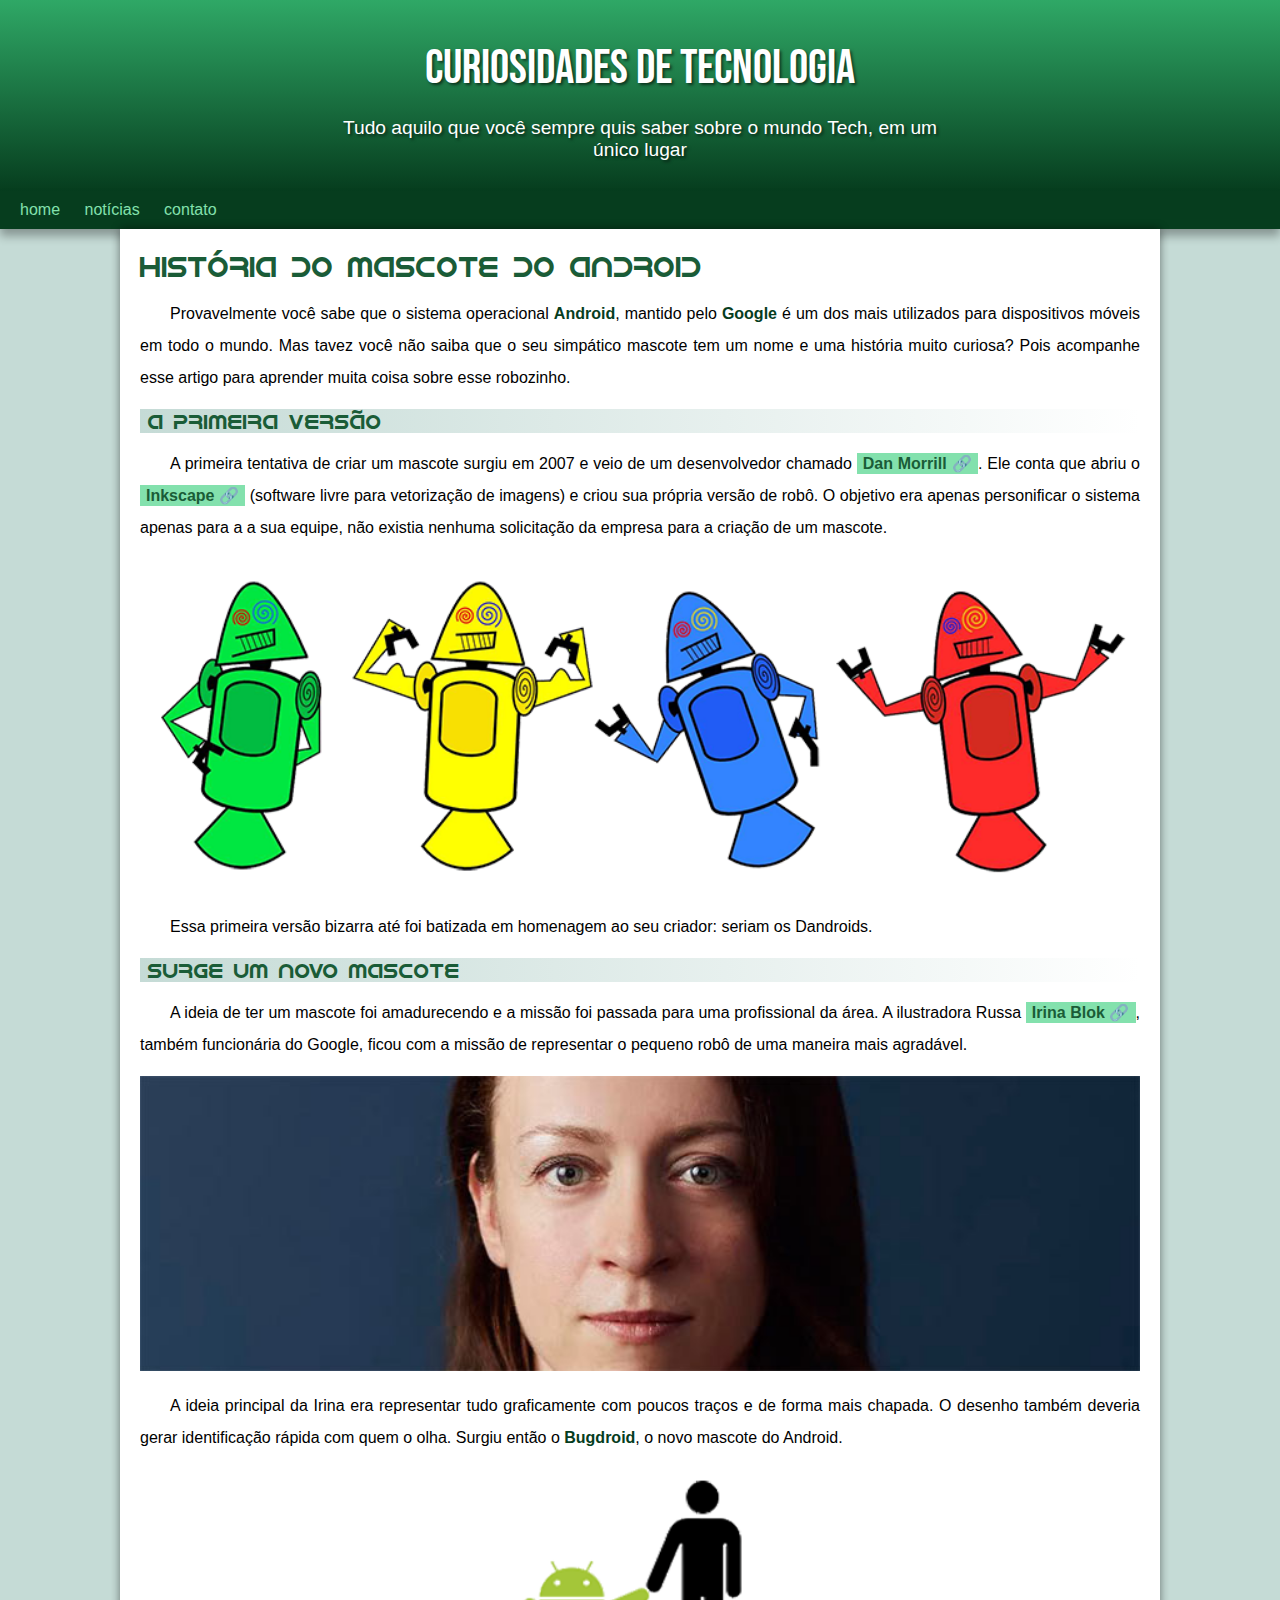
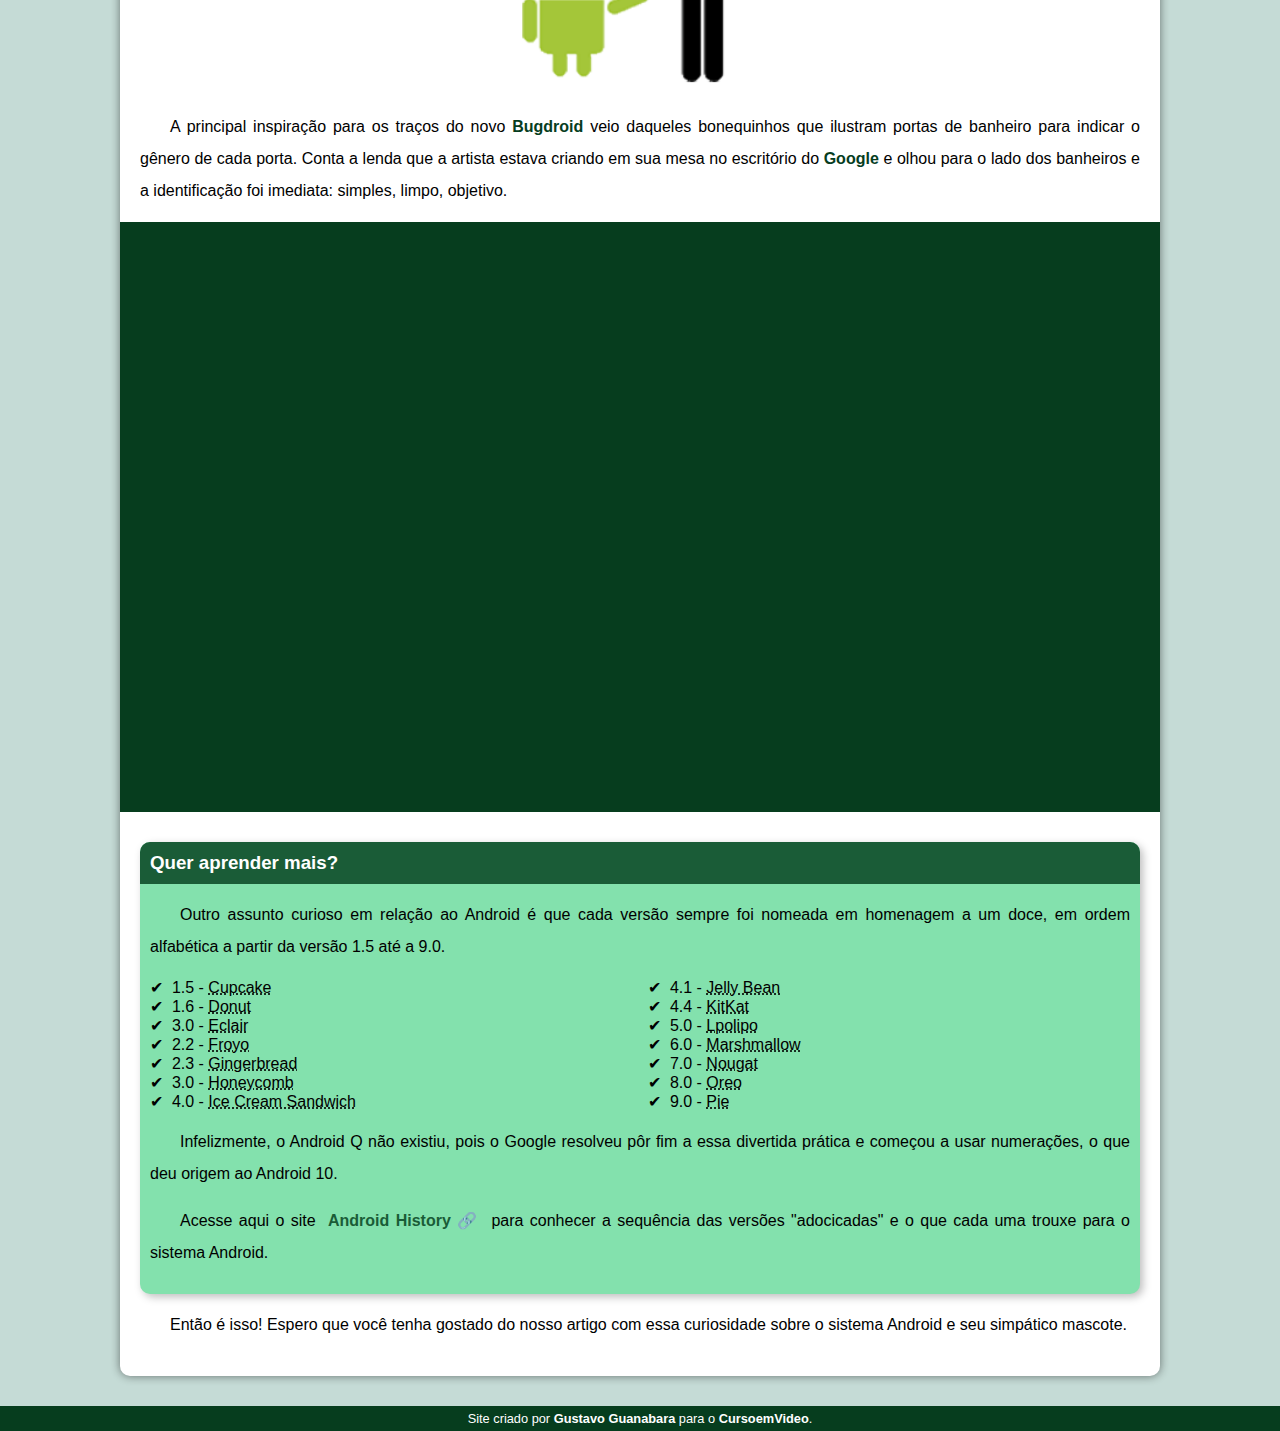
<file: index.html>
<!DOCTYPE html>
<html lang="pt-br">
<head>
    <meta charset="UTF-8">
    <meta name="viewport" content="width=device-width, initial-scale=1.0">
    <title>Como surgiu o mascote do android?</title>
    <link rel="stylesheet" href="estilo/style.css">
    <link rel="shortcut icon" href="imagens/favicon.ico" type="image/x-icon">
</head>
<body>
    <header>
        <h1>Curiosidades de Tecnologia</h1>
        <p>Tudo aquilo que você sempre quis saber sobre o mundo Tech, em um único lugar</p>
    </header>
    <nav>
        <a href="#">home</a>
        <a href="#">notícias</a>
        <a href="#">contato</a>
    </nav>
    <main>
        <article>
        <h1>História do Mascote do Android</h1>

        <p>Provavelmente você sabe que o sistema operacional <strong>Android</strong>, mantido pelo <strong>Google</strong> é um dos mais utilizados para dispositivos móveis em todo o mundo. Mas tavez você não saiba que o seu simpático mascote tem um nome e uma história muito curiosa? Pois acompanhe esse artigo para aprender muita coisa sobre esse robozinho.</p>

        <h2>A primeira versão</h2>

        <p>A primeira tentativa de criar um mascote surgiu em 2007 e veio de um desenvolvedor chamado <a href="https://androidcommunity.com/dan-morrill-shows-us-the-android-mascot-that-almost-was-20130103/" target="_blank" class="externo">Dan Morrill</a>. Ele conta que abriu o <a href="https://inkscape.org/pt-br/" target="_blank" class="externo">Inkscape</a> (software livre para vetorização de imagens) e criou sua própria versão de robô. O objetivo era apenas personificar o sistema apenas para a a sua equipe, não existia nenhuma solicitação da empresa para a criação de um mascote.</p>

        <picture>
            <source media="(max-width:678px)" srcset="imagens/dan-droids-pq.png">
            <img src="imagens/dan-droids.png" alt="primeiro mascote do android">
        </picture>

        <p>Essa primeira versão bizarra até foi batizada em homenagem ao seu criador: seriam os Dandroids.</p>

        <h2>Surge um novo mascote</h2>

        <p>A ideia de ter um mascote foi amadurecendo e a missão foi passada para uma profissional da área. A ilustradora Russa <a href="https://www.irinablok.com/" target="_blank" class="externo">Irina Blok</a>, também funcionária do Google, ficou com a missão de representar o pequeno robô de uma maneira mais agradável.</p>

        <picture>
            <source media="(max-width: 678px)" srcset="imagens/irina-blok-pq.jpg">
            <img src="imagens/irina-blok.jpg" alt="irina blok criandora do bugdroid">
        </picture>

        <p>A ideia principal da Irina era representar tudo graficamente com poucos traços e de forma mais chapada. O desenho também deveria gerar identificação rápida com quem o olha. Surgiu então o <strong>Bugdroid</strong>, o novo mascote do Android.</p>

        <img src="imagens/bugdroid.png" class="pequena" alt="bugdroid">

        <p>A principal inspiração para os traços do novo <strong>Bugdroid </strong>veio daqueles bonequinhos que ilustram portas de banheiro para indicar o gênero de cada porta. Conta a lenda que a artista estava criando em sua mesa no escritório do <strong>Google </strong>e olhou para o lado dos banheiros e a identificação foi imediata: simples, limpo, objetivo.</p>

        <div class="video">
            <iframe width="560" height="315" src="https://www.youtube.com/embed/l2UDgpLz20M?si=VOE4GJ_XCk8deNPm" title="YouTube video player" frameborder="0" allow="accelerometer; autoplay; clipboard-write; encrypted-media; gyroscope; picture-in-picture; web-share" allowfullscreen></iframe>
        </div>

        <aside>
            <h3>Quer aprender mais?</h3>

            <p>Outro assunto curioso em relação ao Android é que cada versão sempre foi nomeada em homenagem a um doce, em ordem alfabética a partir da versão 1.5 até a 9.0.</p>
            <ul>
                <li>1.5 - <abbr title="bolo de copo">Cupcake</abbr></li>
                <li>1.6 - <abbr title="rosquinha">Donut</abbr></li>
                <li>3.0 - <abbr title="bomba">Eclair</abbr></li>
                <li>2.2 - <abbr title="Iogurte congelado">Froyo</abbr></li>
                <li>2.3 - <abbr title="biscoito de gengibre">Gingerbread</abbr></li>
                <li>3.0 - <abbr title="favo de mel">Honeycomb</abbr></li>
                <li>4.0 - <abbr title="saunduíche de sorvete">Ice Cream Sandwich</abbr></li>
                <li>4.1 - <abbr title="jujuba">Jelly Bean</abbr></li>
                <li>4.4 - <abbr title="KitKat">KitKat</abbr></li>
                <li>5.0 - <abbr title="pirulito">Lpolipo</abbr></li>
                <li>6.0 - <abbr title="Marshmallow">Marshmallow</abbr></li>
                <li>7.0 - <abbr title="torrone">Nougat</abbr></li>
                <li>8.0 - <abbr title="Oreo">Oreo</abbr></li>
                <li>9.0 - <abbr title="torta">Pie</abbr></li>
            </ul>
            <p>Infelizmente, o Android Q não existiu, pois o Google resolveu pôr fim a essa divertida prática e começou a usar numerações, o que deu origem ao Android 10.</p>

            <p>Acesse aqui o site <a href="https://www.android.com/intl/en_uk/history/#/donut%22" target="_blank" class="externo ">Android History</a> para conhecer a sequência das versões "adocicadas" e o que cada uma trouxe para o sistema Android.</p>
            
            
        </aside>
            <p>
                Então é isso! Espero que você tenha gostado do nosso artigo com essa curiosidade sobre o sistema Android e seu simpático mascote.
            </p>

        </article>
    </main>
    <footer>
        <p>Site criado por <a href="https://gustavoguanabara.github.io/" target="_blank">Gustavo Guanabara</a> para o <a href="https://www.cursoemvideo.com/" target="_blank">CursoemVideo</a>.</p>
    </footer>    
</body>
</html>
</file>
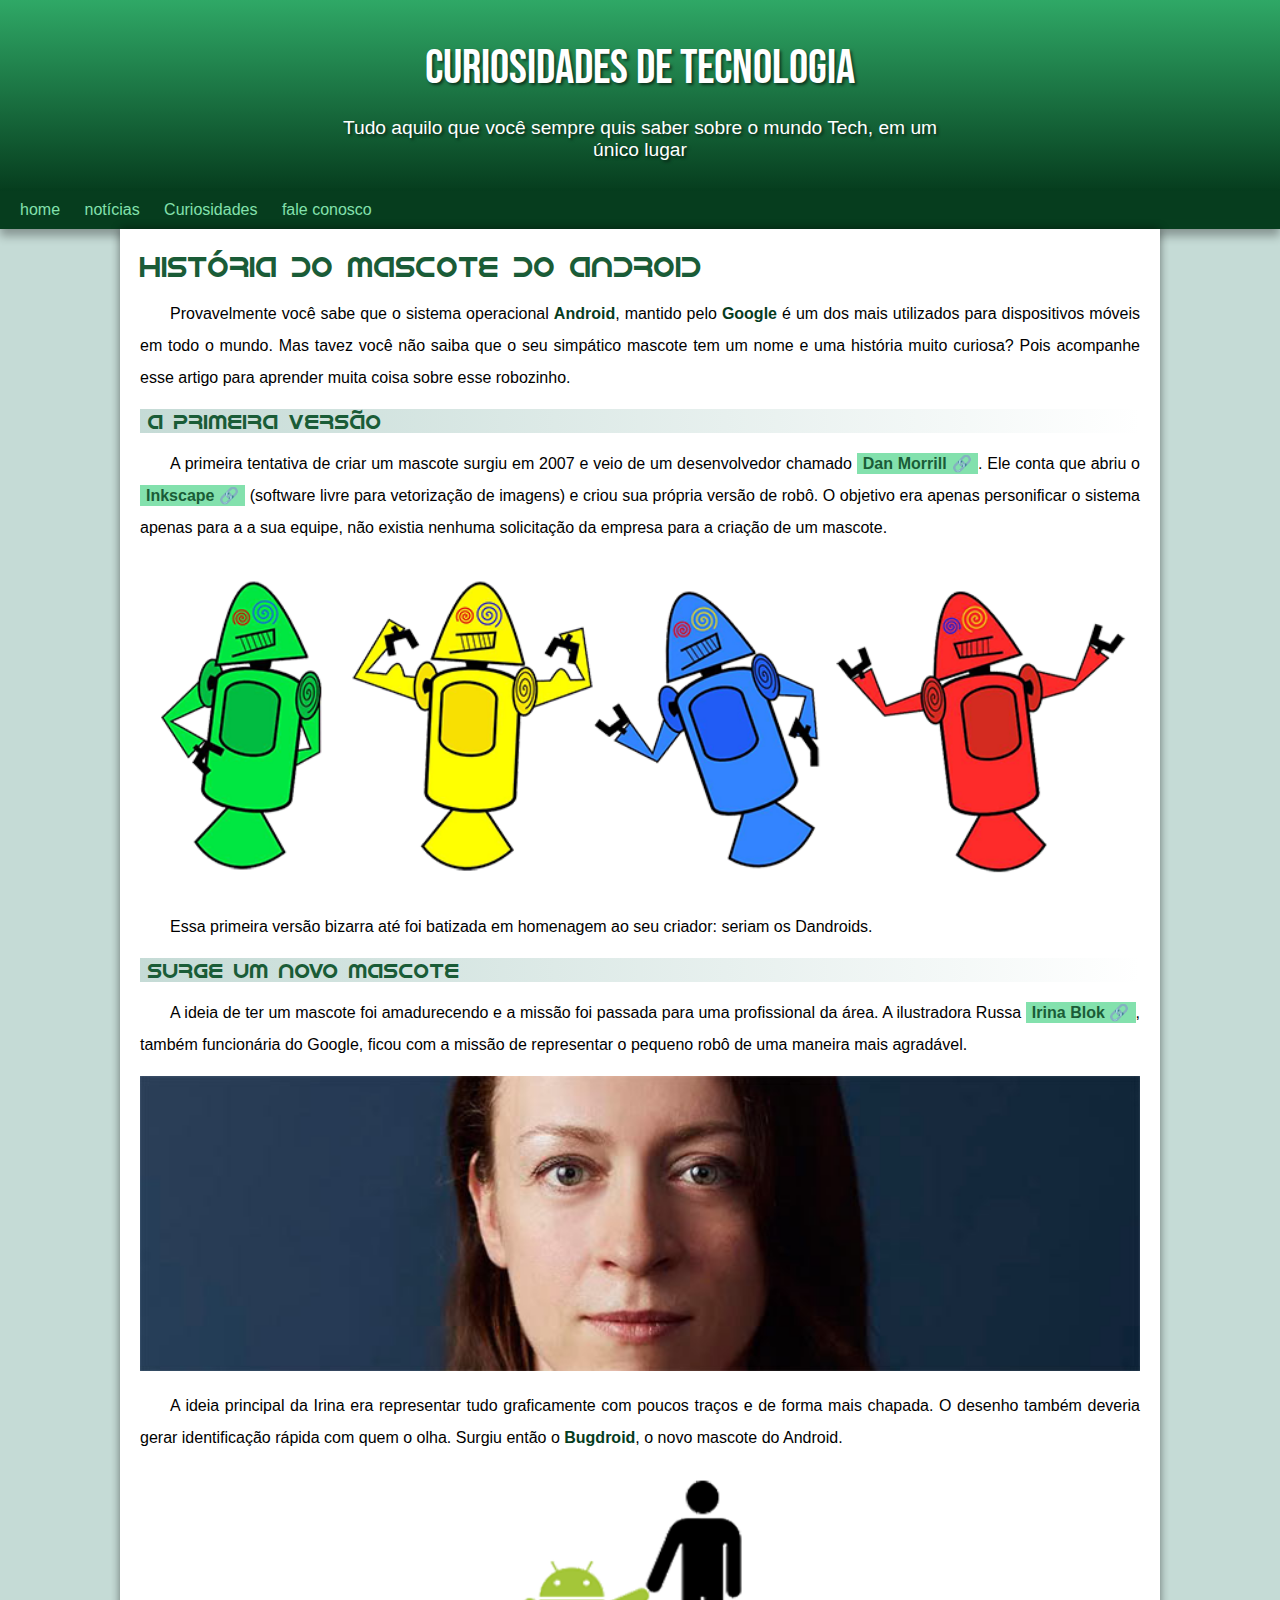
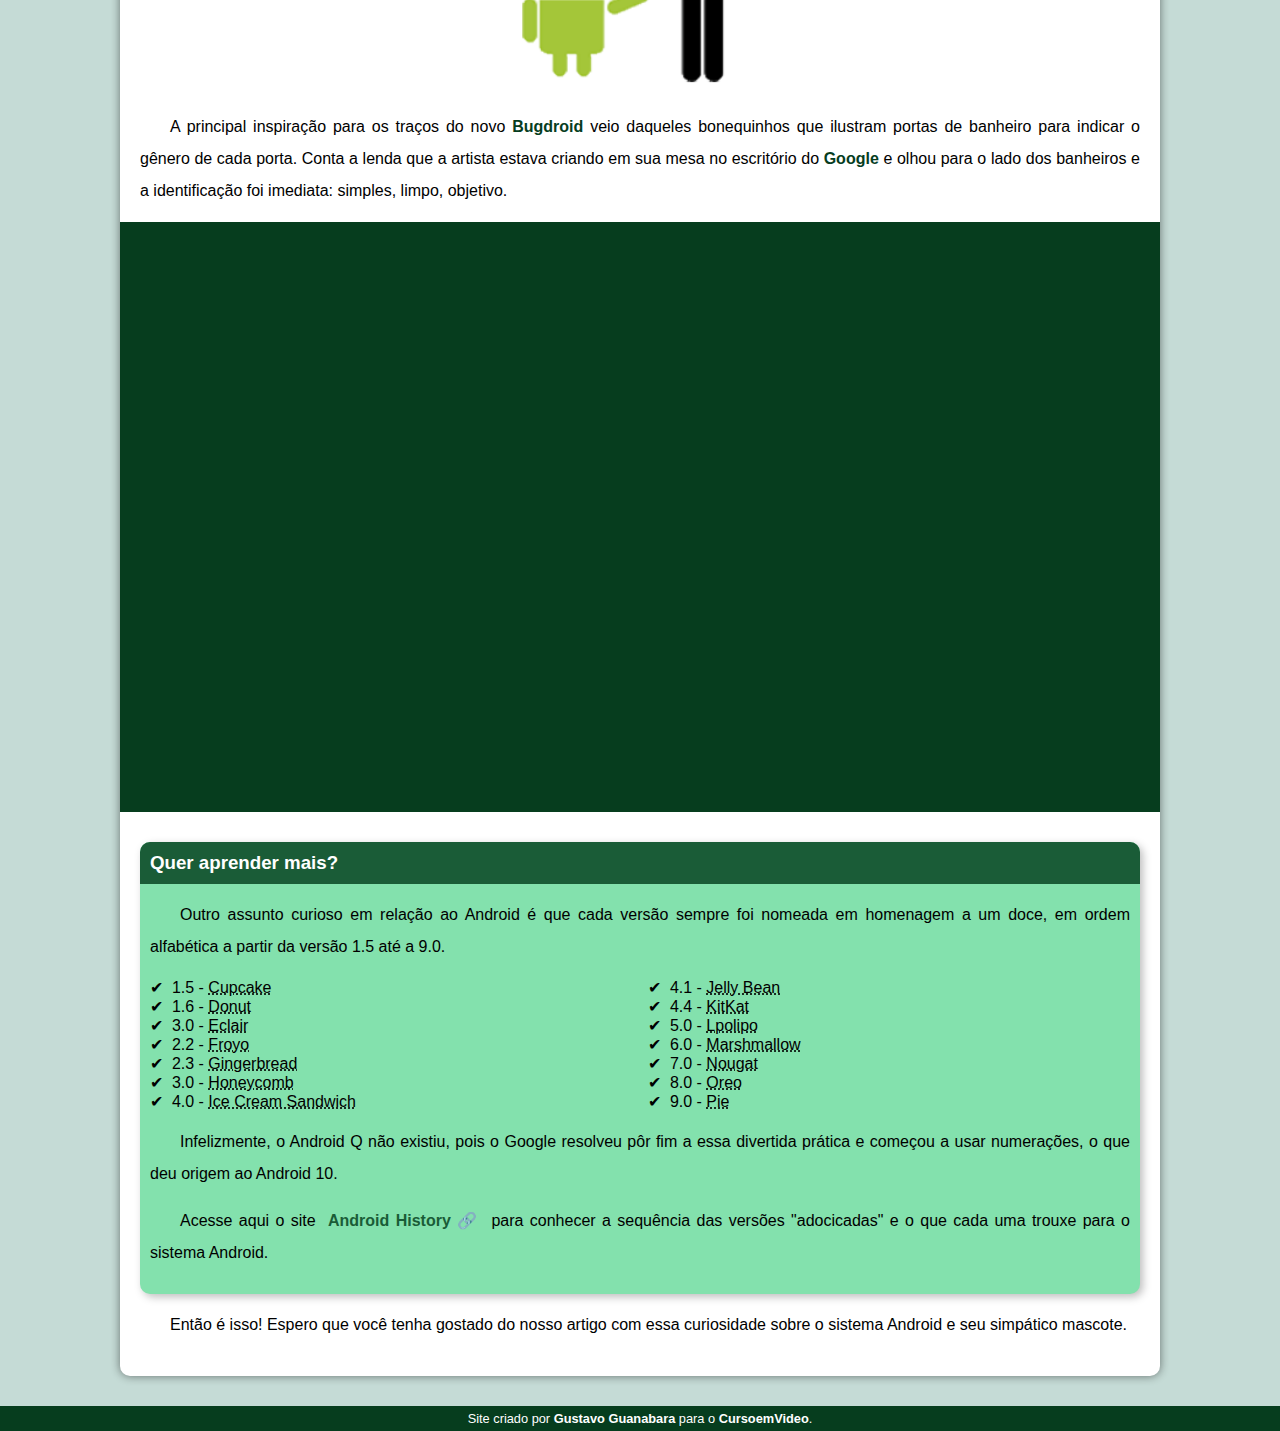
<file: index.html.html>
<!DOCTYPE html>
<html lang="pt-br">
<head>
    <meta charset="UTF-8">
    <meta name="viewport" content="width=device-width, initial-scale=1.0">
    <title>Como surgiu o mascote do android?</title>
    <link rel="stylesheet" href="estilo/style.css">
    <link rel="shortcut icon" href="imagens/favicon.ico" type="image/x-icon">
</head>
<body>
    <header>
        <h1>Curiosidades de Tecnologia</h1>
        <p>Tudo aquilo que você sempre quis saber sobre o mundo Tech, em um único lugar</p>
    </header>
    <nav>
        <a href="#">home</a>
        <a href="#">notícias</a>
        <a href="#">Curiosidades</a>
        <a href="#">fale conosco</a>
    </nav>
    <main>
        <article>
        <h1>História do Mascote do Android</h1>

        <p>Provavelmente você sabe que o sistema operacional <strong>Android</strong>, mantido pelo <strong>Google</strong> é um dos mais utilizados para dispositivos móveis em todo o mundo. Mas tavez você não saiba que o seu simpático mascote tem um nome e uma história muito curiosa? Pois acompanhe esse artigo para aprender muita coisa sobre esse robozinho.</p>

        <h2>A primeira versão</h2>

        <p>A primeira tentativa de criar um mascote surgiu em 2007 e veio de um desenvolvedor chamado <a href="https://androidcommunity.com/dan-morrill-shows-us-the-android-mascot-that-almost-was-20130103/" target="_blank" class="externo">Dan Morrill</a>. Ele conta que abriu o <a href="https://inkscape.org/pt-br/" target="_blank" class="externo">Inkscape</a> (software livre para vetorização de imagens) e criou sua própria versão de robô. O objetivo era apenas personificar o sistema apenas para a a sua equipe, não existia nenhuma solicitação da empresa para a criação de um mascote.</p>

        <picture>
            <source media="(max-width:678px)" srcset="imagens/dan-droids-pq.png">
            <img src="imagens/dan-droids.png" alt="primeiro mascote do android">
        </picture>

        <p>Essa primeira versão bizarra até foi batizada em homenagem ao seu criador: seriam os Dandroids.</p>

        <h2>Surge um novo mascote</h2>

        <p>A ideia de ter um mascote foi amadurecendo e a missão foi passada para uma profissional da área. A ilustradora Russa <a href="https://www.irinablok.com/" target="_blank" class="externo">Irina Blok</a>, também funcionária do Google, ficou com a missão de representar o pequeno robô de uma maneira mais agradável.</p>

        <picture>
            <source media="(max-width: 678px)" srcset="imagens/irina-blok-pq.jpg">
            <img src="imagens/irina-blok.jpg" alt="irina blok criandora do bugdroid">
        </picture>

        <p>A ideia principal da Irina era representar tudo graficamente com poucos traços e de forma mais chapada. O desenho também deveria gerar identificação rápida com quem o olha. Surgiu então o <strong>Bugdroid</strong>, o novo mascote do Android.</p>

        <img src="imagens/bugdroid.png" class="pequena" alt="bugdroid">

        <p>A principal inspiração para os traços do novo <strong>Bugdroid </strong>veio daqueles bonequinhos que ilustram portas de banheiro para indicar o gênero de cada porta. Conta a lenda que a artista estava criando em sua mesa no escritório do <strong>Google </strong>e olhou para o lado dos banheiros e a identificação foi imediata: simples, limpo, objetivo.</p>

        <div class="video">
            <iframe width="560" height="315" src="https://www.youtube.com/embed/l2UDgpLz20M?si=VOE4GJ_XCk8deNPm" title="YouTube video player" frameborder="0" allow="accelerometer; autoplay; clipboard-write; encrypted-media; gyroscope; picture-in-picture; web-share" allowfullscreen></iframe>
        </div>

        <aside>
            <h3>Quer aprender mais?</h3>

            <p>Outro assunto curioso em relação ao Android é que cada versão sempre foi nomeada em homenagem a um doce, em ordem alfabética a partir da versão 1.5 até a 9.0.</p>
            <ul>
                <li>1.5 - <abbr title="bolo de copo">Cupcake</abbr></li>
                <li>1.6 - <abbr title="rosquinha">Donut</abbr></li>
                <li>3.0 - <abbr title="bomba">Eclair</abbr></li>
                <li>2.2 - <abbr title="Iogurte congelado">Froyo</abbr></li>
                <li>2.3 - <abbr title="biscoito de gengibre">Gingerbread</abbr></li>
                <li>3.0 - <abbr title="favo de mel">Honeycomb</abbr></li>
                <li>4.0 - <abbr title="saunduíche de sorvete">Ice Cream Sandwich</abbr></li>
                <li>4.1 - <abbr title="jujuba">Jelly Bean</abbr></li>
                <li>4.4 - <abbr title="KitKat">KitKat</abbr></li>
                <li>5.0 - <abbr title="pirulito">Lpolipo</abbr></li>
                <li>6.0 - <abbr title="Marshmallow">Marshmallow</abbr></li>
                <li>7.0 - <abbr title="torrone">Nougat</abbr></li>
                <li>8.0 - <abbr title="Oreo">Oreo</abbr></li>
                <li>9.0 - <abbr title="torta">Pie</abbr></li>
            </ul>
            <p>Infelizmente, o Android Q não existiu, pois o Google resolveu pôr fim a essa divertida prática e começou a usar numerações, o que deu origem ao Android 10.</p>

            <p>Acesse aqui o site <a href="https://www.android.com/intl/en_uk/history/#/donut%22" target="_blank" class="externo ">Android History</a> para conhecer a sequência das versões "adocicadas" e o que cada uma trouxe para o sistema Android.</p>
            
            
        </aside>
            <p>
                Então é isso! Espero que você tenha gostado do nosso artigo com essa curiosidade sobre o sistema Android e seu simpático mascote.
            </p>

        </article>
    </main>
    <footer>
        <p>Site criado por <a href="https://gustavoguanabara.github.io/" target="_blank">Gustavo Guanabara</a> para o <a href="https://www.cursoemvideo.com/" target="_blank">CursoemVideo</a>.</p>
    </footer>    
</body>
</html>
</file>
<file: estilo/style.css>
@charset "UTF-8";
 
@import url('https://fonts.googleapis.com/css2?family=Bebas+Neue&display=swap'); 

@font-face{
    font-family: 'android';
    src: url('../fontes/idroid.otf') format('opentype');
    font-weight: normal;
}


:root{
    --cor0: #c5dbd6;
    --cor1: #83E1AD;
    --cor2: #3DDc84;
    --cor3: #2FA866;
    --cor4: #1A5C37;
    --cor5: #063d1e; 


    --fonte0:Arial, Helvetica, sans-serif;
    --fonte1: 'Bebas Neue', sans-serif;
    --fonte2: 'android' , cursive;
}
*{
    margin: 0px;
    padding: 0px;
}

body{
    background-color: var(--cor0);
    font-family: var(--fonte0);

}
a.externo::after{
    content: '\00A0\1F517';
}
header{
    background-image: linear-gradient(to bottom, var(--cor3), var(--cor5));
    min-height: 150px;
    text-align: center;
    padding-top: 40px;
}
header > h1{
    color: white;
    font-family: var(--fonte1);
    font-weight: normal;
    margin-bottom: 20px;

    font-size: 3em;
    text-shadow: 2px 2px 3px rgba(0, 0, 0, 0.562);
}
header > p{
    font-family: var(--fonte0);
    font-size: 1.2em;
    max-width: 600px;
    color: white;
    margin: auto;
    padding-bottom: 30px;
    padding-right: 10px;
    padding-left: 10px;
    text-shadow: 2px 2px 3px rgba(0, 0, 0, 0.562);

}
nav{
    background-color: var(--cor5);
    padding: 10px;
    box-shadow: 0px 7px 9px rgba(0, 0, 0, 0.315);
}
nav > a{
    color: var(--cor1);
    padding: 10px;
    text-decoration: none;
    border-radius: 5px;
    transition-duration: .3s;
    

}
nav > a:hover{
    background-color: var(--cor3);
    color: var(--cor5);
}
main{
    max-width: 1000px;
    min-width: 300px;
    padding: 20px;
    margin: auto;
    margin-bottom: 30px;
    background-color: white;
    box-shadow: 0px 0px 10px rgba(0, 0, 0, 0.486);
    border-bottom-left-radius: 10px;
    border-bottom-right-radius: 10px;
   
}
main h1 {
    color: var(--cor4);
    font-family: var(--fonte2);
    font-weight: normal;
    font-size: 1.8em;

}
main h2 {
    font-family: var(--fonte2);
    color: var(--cor4);
    font-size: 1.3em;
    font-weight: normal;
    background-image: linear-gradient(to right , var(--cor0), transparent);
    text-indent: 8px;


}
main p{
    margin: 15px 0px;
    text-align: justify;
    text-indent: 30px;
    line-height: 2em;
    font-size: 1em;
}
main strong{
    color: var(--cor5);
    font-weight: bold;
}
main a{
    text-decoration: none;
    font-weight: bold;
    color: var(--cor4);
    background-color: var(--cor1);
    padding: 2px 6px;

}
main a:hover{
    text-decoration: underline;
    color: var(--cor5);
}
main img{
    width: 100%;
}
main img.pequena{
    max-width: 350px;
    display: block;
    margin: auto;
}
div.video{
    background-color: var(--cor5);
    margin: 0px -20px 30px -20px;
    padding: 20px;
    padding-bottom: 57%;
    position: relative;

}
div.video > iframe{

    position: absolute;
    top: 5%;
    left: 5%;
    width: 90%;
    height: 90%;
}
aside{
    background-color: var(--cor1);
    padding: 10px;
    border-radius: 10px;
    box-shadow: 3px 3px 8px rgba(0, 0, 0, 0.26);
    
}
aside > h3{
    background-color: var(--cor4);
    color: white;
    padding: 10px;
    margin: -10px -10px 0px -10px;
    border-radius: 10px 10px 0px 0px ;
}
aside > ul {
    list-style-type: '\2714\00A0\00A0';
    list-style-position: inside;
    columns: 2;
}
   
footer{
    background-color: var(--cor5);
    color: white;
    text-align: center;
    font-size: 0.8em;
    padding: 5px;

}
footer a {
    color: white;
    font-weight: bolder;
    text-decoration: none;


}
footer a:hover{
    text-decoration: underline;
    color: var(--cor1);

}
</file>
